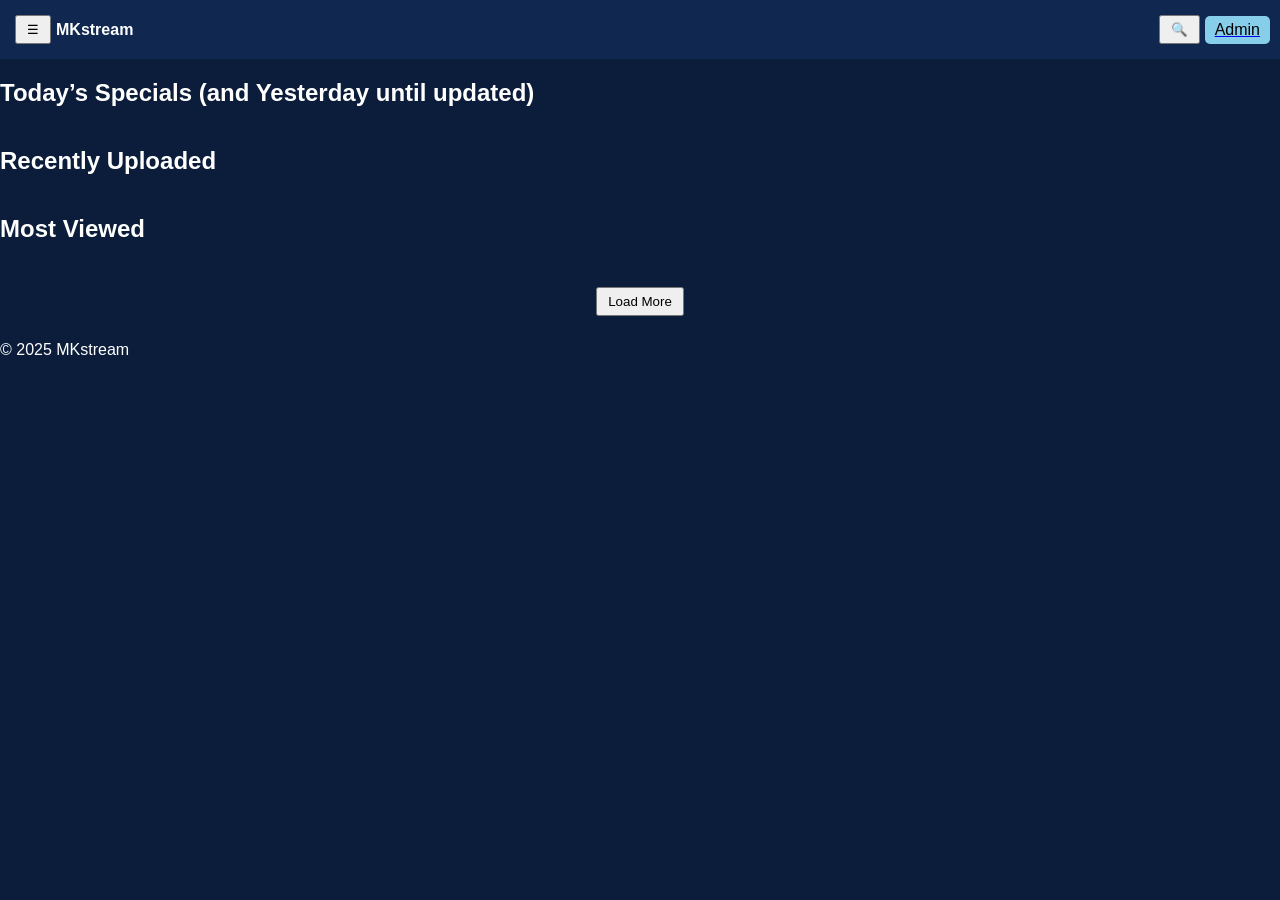
<file: index.html>
<!DOCTYPE html>
<html lang="en">
<head>
  <meta charset="UTF-8">
  <meta name="viewport" content="width=device-width, initial-scale=1.0">
  <title>MKstream v25</title>
  <link rel="stylesheet" href="style.css">
  <script defer src="script.js"></script>
</head>
<body>
  <header>
    <button id="menuToggle">☰</button>
    <div class="logo">MKstream</div>
    <div class="search-container">
      <button id="searchToggle">🔍</button>
      <input type="text" id="searchBar" placeholder="Search..." />
    </div>
    <a href="admin.html" class="admin-link"><div class="admin-box">Admin</div></a>
  </header>

  <aside id="sideMenu" class="side-menu">
    <button id="closeMenu">✖</button>
    <nav>
      <a href="index.html">🏠 Home</a>
      <a href="category.html?cat=anime">Anime</a>
      <a href="category.html?cat=donghua">Donghua</a>
      <a href="category.html?cat=cartoon">Cartoon</a>
      <a href="category.html?cat=serial">Serial</a>
      <a href="category.html?cat=webseries">Web Series</a>
      <a href="category.html?cat=movies">Movies</a>
    </nav>
  </aside>

  <main>
    <section id="specialToday">
      <h2>Today’s Specials (and Yesterday until updated)</h2>
      <div class="grid"></div>
    </section>
    <section id="recentlyUpload"><h2>Recently Uploaded</h2><div class="grid"></div></section>
    <section id="mostViewed"><h2>Most Viewed</h2><div class="grid"></div></section>
    <div class="pagination"><button id="loadMore">Load More</button></div>
  </main>

  <footer><p>© 2025 MKstream</p></footer>
</body>
</html>
</file>
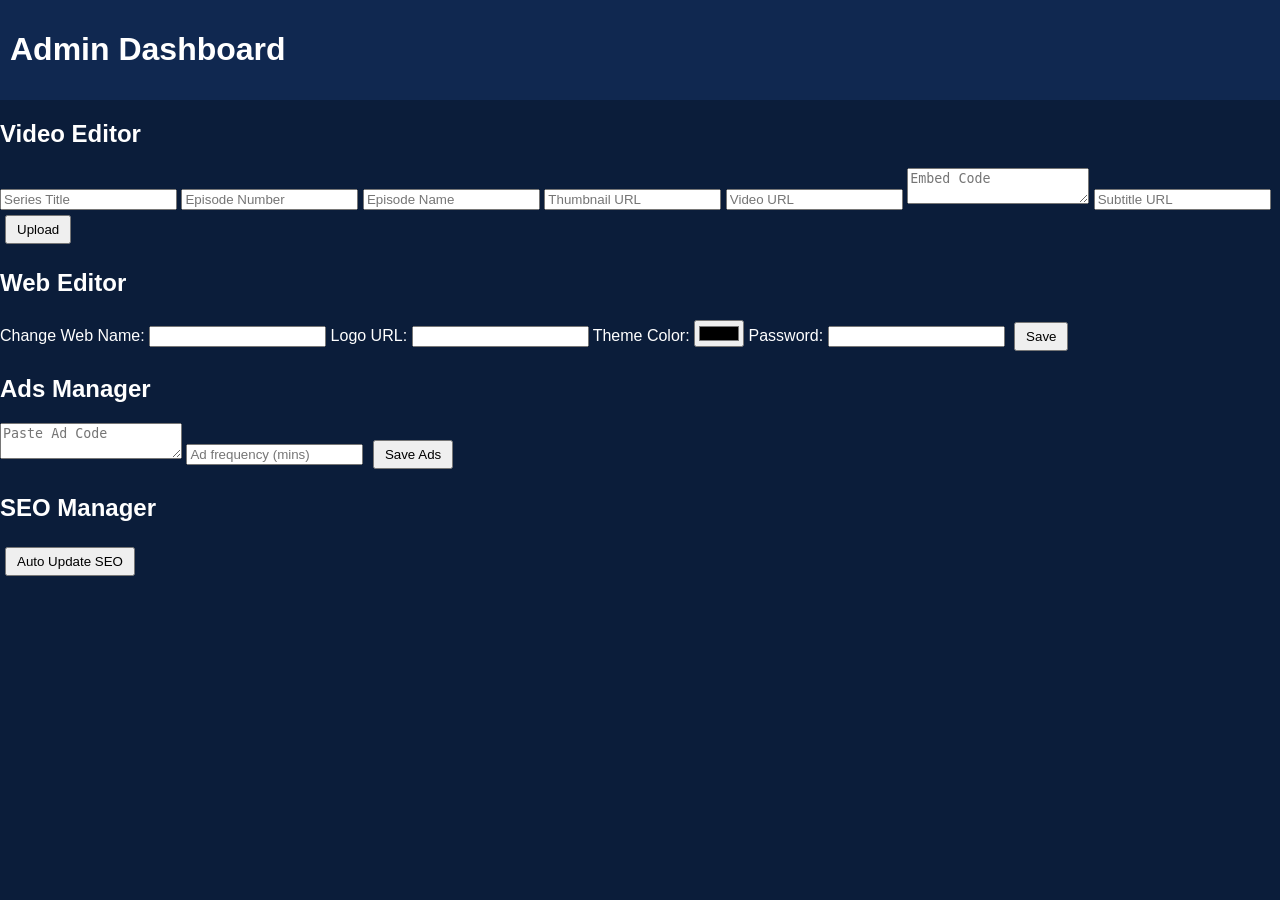
<file: admin.html>
<!DOCTYPE html>
<html lang="en">
<head>
  <meta charset="UTF-8">
  <meta name="viewport" content="width=device-width, initial-scale=1.0">
  <title>Admin - MKstream</title>
  <link rel="stylesheet" href="style.css">
  <script defer src="script.js"></script>
</head>
<body>
  <header><h1>Admin Dashboard</h1></header>
  <main>
    <section id="videoEditor">
      <h2>Video Editor</h2>
      <form id="uploadForm">
        <input type="text" placeholder="Series Title" required>
        <input type="number" placeholder="Episode Number" required>
        <input type="text" placeholder="Episode Name">
        <input type="url" placeholder="Thumbnail URL">
        <input type="url" placeholder="Video URL">
        <textarea placeholder="Embed Code"></textarea>
        <input type="url" placeholder="Subtitle URL">
        <button type="submit">Upload</button>
      </form>
    </section>
    <section id="webEditor">
      <h2>Web Editor</h2>
      <label>Change Web Name: <input type="text"></label>
      <label>Logo URL: <input type="url"></label>
      <label>Theme Color: <input type="color"></label>
      <label>Password: <input type="password"></label>
      <button>Save</button>
    </section>
    <section id="adsManager">
      <h2>Ads Manager</h2>
      <textarea placeholder="Paste Ad Code"></textarea>
      <input type="number" placeholder="Ad frequency (mins)">
      <button>Save Ads</button>
    </section>
    <section id="seoManager">
      <h2>SEO Manager</h2>
      <button id="updateSEO">Auto Update SEO</button>
    </section>
  </main>
</body>
</html>
</file>
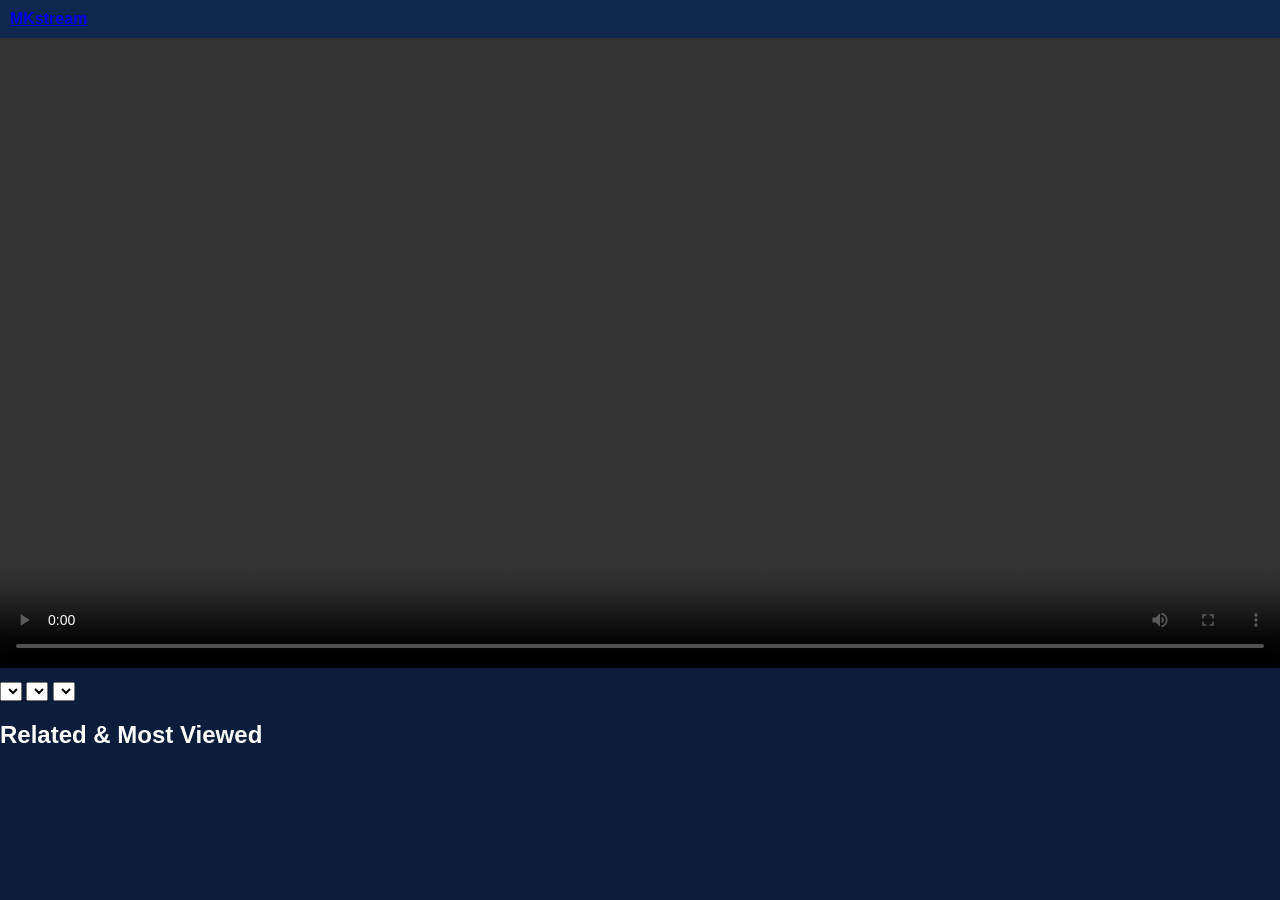
<file: player.html>
<!DOCTYPE html>
<html lang="en">
<head>
  <meta charset="UTF-8">
  <meta name="viewport" content="width=device-width, initial-scale=1.0">
  <title>Player - MKstream</title>
  <link rel="stylesheet" href="style.css">
  <script defer src="script.js"></script>
</head>
<body>
  <header><a href="index.html" class="logo">MKstream</a></header>
  <main>
    <video id="videoPlayer" controls></video>
    <div class="controls">
      <select id="qualitySelect"></select>
      <select id="serverSelect"></select>
      <select id="subtitleSelect"></select>
    </div>
    <div id="episodeContainer"></div>
    <section id="related"><h2>Related & Most Viewed</h2><div class="grid"></div></section>
  </main>
</body>
</html>
</file>
<file: style.css>
body {margin:0; font-family:sans-serif; background:#0b1d3a; color:#fff;}
header {display:flex; align-items:center; padding:10px; background:#102850;}
header .logo {flex:1; font-weight:bold;}
.admin-box {background:skyblue; color:#000; padding:5px 10px; border-radius:5px;}
.search-container input {display:none;}
.search-container.active input {display:inline-block;}
.side-menu {display:none; position:fixed; top:0; left:0; width:200px; height:100%; background:#1a2a4d; padding:10px;}
.side-menu nav a {display:block; margin:10px 0; color:#fff; text-decoration:none;}
.grid {display:grid; gap:10px; grid-template-columns:repeat(auto-fill,minmax(120px,1fr));}
video {width:100%; max-height:70vh; background:#000;}
.controls {margin:10px 0;}
.pagination {text-align:center; margin:20px 0;}
button {padding:5px 10px; margin:5px;}
</file>
